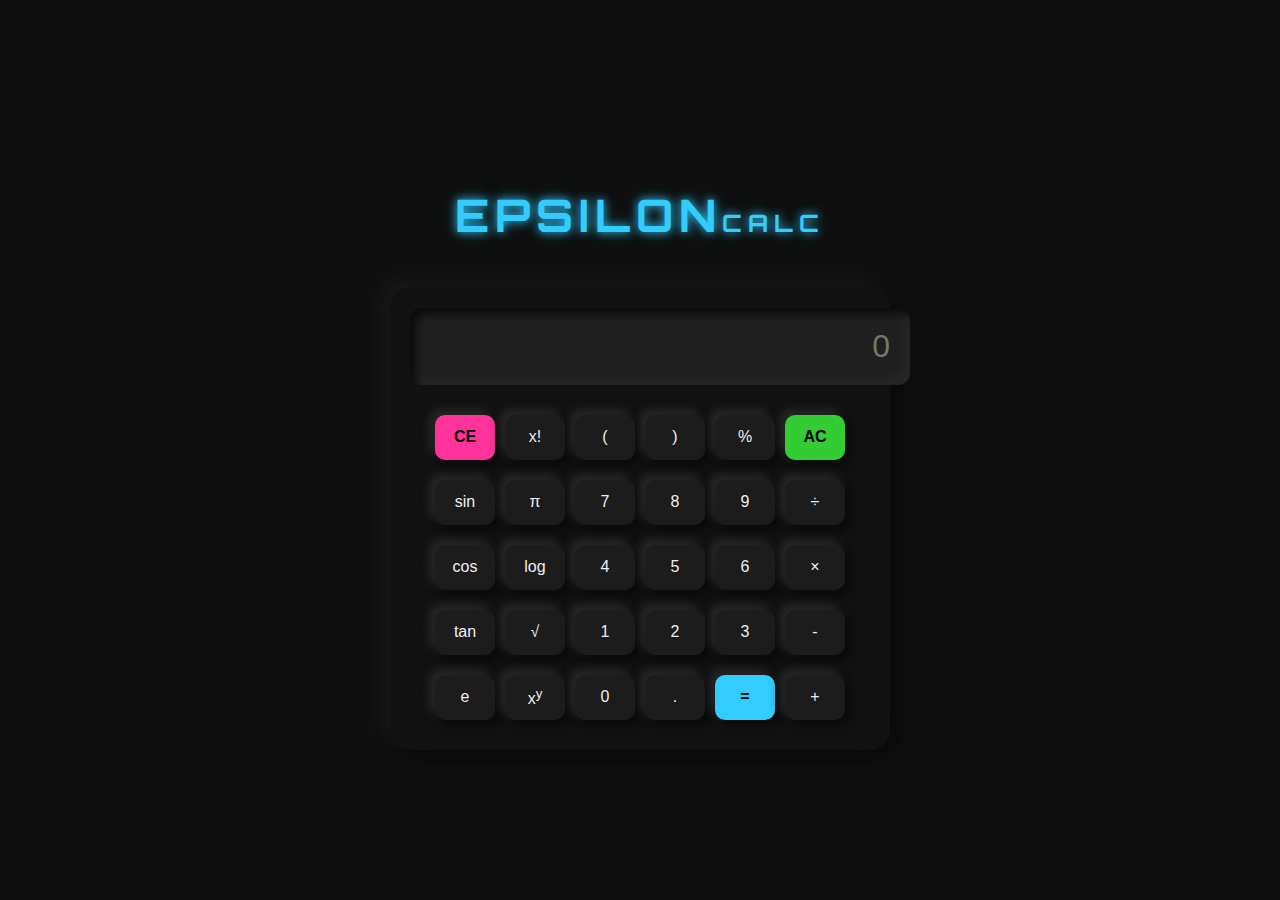
<file: index.html>
<!DOCTYPE html>
<html lang="en">
<head>
    <meta charset="UTF-8">
    <meta name="viewport" content="width=device-width, initial-scale=1.0">
    <title>Epsilon Calculator</title>
    <link rel="stylesheet" href="https://stackpath.bootstrapcdn.com/font-awesome/4.7.0/css/font-awesome.min.css">
    <style>
        @import url('https://fonts.googleapis.com/css2?family=Orbitron:wght@600&display=swap');

        body {
            margin: 0;
            padding: 0;
            min-height: 100vh;
            display: flex;
            flex-direction: column;
            align-items: center;
            justify-content: center;
            background: #0f0f0f;
            font-family: 'Orbitron', sans-serif;
        }

        h2 {
            font-size: 2.8rem;
            margin-bottom: 1em;
            color: #33ccff;
            text-shadow: 0 0 10px #33ccff, 0 0 20px #33ccff44;
            letter-spacing: 6px;
            text-transform: uppercase;
        }

        .container {
            padding: 20px;
            background: #121212;
            border-radius: 20px;
            box-shadow: 10px 10px 20px #0a0a0a, -10px -10px 20px #1a1a1a;
        }

        .display {
            margin-bottom: 20px;
        }

        #screen {
            width: 100%;
            padding: 20px;
            font-size: 2rem;
            border-radius: 12px;
            border: none;
            outline: none;
            text-align: right;
            background: #1f1f1f;
            color: #33ff99;
            box-shadow: inset 5px 5px 10px #0a0a0a, inset -5px -5px 10px #2a2a2a;
        }

        .btns {
            display: flex;
            flex-direction: column;
        }

        .row {
            display: flex;
            justify-content: center;
            margin: 5px 0;
        }

        button {
            width: 60px;
            height: 45px;
            margin: 5px;
            font-size: 1rem;
            border: none;
            border-radius: 10px;
            background: #1c1c1c;
            color: #eee;
            cursor: pointer;
            box-shadow: 5px 5px 10px #0a0a0a, -5px -5px 10px #2a2a2a;
            transition: all 0.2s ease;
        }

        button:hover {
            background: #222;
            box-shadow: inset 2px 2px 4px #0a0a0a, inset -2px -2px 4px #2a2a2a;
        }

        #eval {
            background: #33ccff;
            color: #000;
            font-weight: bold;
        }

        #eval:hover {
            background: #00bfff;
        }

        #ac {
            background: #33cc33;
            color: #000;
            font-weight: bold;
        }

        #ac:hover {
            background: #28a745;
        }

        #ce {
            background: #ff3399;
            color: #000;
            font-weight: bold;
        }

        #ce:hover {
            background: #ff0066;
        }
    </style>
</head>
<body>

    <h2>Epsilon<span style="font-size: 1.5rem;">Calc</span></h2>

    <div class="container">
        <div class="display">
            <input id="screen" type="text" placeholder="0">
        </div>

        <div class="btns">
            <div class="row">
                <button id="ce" onclick="backspc()">CE</button>
                <button onclick="fact()">x!</button>
                <button class="btn">(</button>
                <button class="btn">)</button>
                <button class="btn">%</button>
                <button id="ac" onclick="screen.value=''">AC</button>
            </div>

            <div class="row">
                <button onclick="sin()">sin</button>
                <button onclick="pi()">π</button>
                <button class="btn">7</button>
                <button class="btn">8</button>
                <button class="btn">9</button>
                <button class="btn">÷</button>
            </div>

            <div class="row">
                <button onclick="cos()">cos</button>
                <button onclick="log()">log</button>
                <button class="btn">4</button>
                <button class="btn">5</button>
                <button class="btn">6</button>
                <button class="btn">×</button>
            </div>

            <div class="row">
                <button onclick="tan()">tan</button>
                <button onclick="sqrt()">√</button>
                <button class="btn">1</button>
                <button class="btn">2</button>
                <button class="btn">3</button>
                <button class="btn">-</button>
            </div>

            <div class="row">
                <button onclick="e()">e</button>
                <button onclick="pow()">x<sup>y</sup></button>
                <button class="btn">0</button>
                <button class="btn">.</button>
                <button id="eval" onclick="screen.value=eval(screen.value)">=</button>
                <button class="btn">+</button>
            </div>
        </div>
    </div>

    <script src="calci.js"></script>
</body>
</html>
</file>
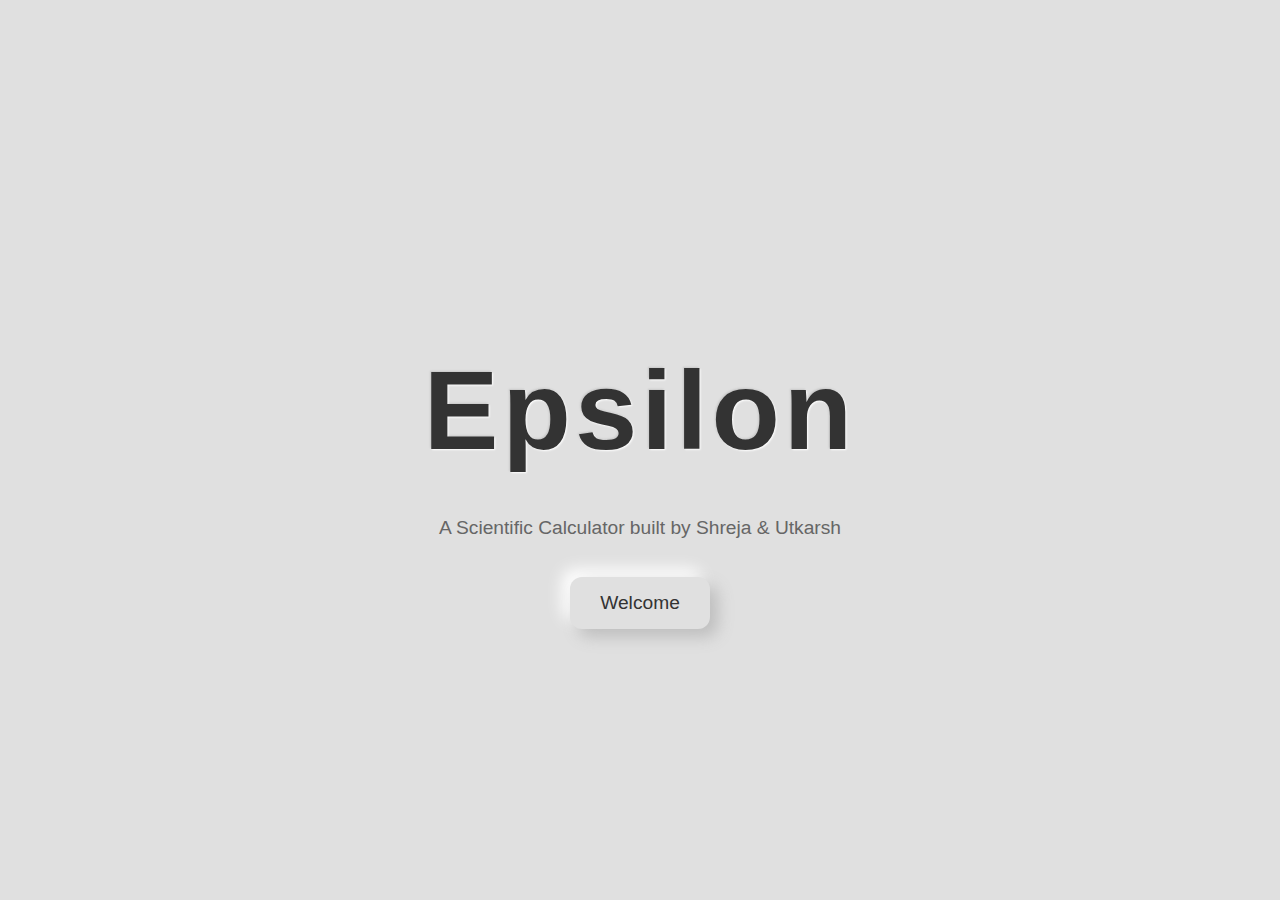
<file: welcome.html>
<!DOCTYPE html>
<html lang="en">
<head>
  <meta charset="UTF-8" />
  <meta name="viewport" content="width=device-width, initial-scale=1.0"/>
  <title>Welcome</title>
  <style>
    body {
      background: #e0e0e0;
      font-family: 'Segoe UI', Tahoma, Geneva, Verdana, sans-serif;
      display: flex;
      align-items: center;
      justify-content: center;
      height: 100vh;
      flex-direction: column;
      text-align: center;
      margin: 0;
      user-select: none;
    }

    h1 {
      font-size: 7rem;
      color: #333;
      text-shadow: 1px 1px 2px #fff, -1px -1px 2px #c5c5c5;
      margin-bottom: 0.2em;
      letter-spacing: 4px;
    }

    p {
      font-size: 1.2rem;
      color: #666;
      margin-bottom: 2em;
    }

    button {
      padding: 15px 30px;
      font-size: 1.2rem;
      border: none;
      border-radius: 12px;
      background: #e0e0e0;
      box-shadow: 8px 8px 16px #bebebe, -8px -8px 16px #ffffff;
      color: #333;
      cursor: pointer;
      transition: 0.2s ease-in-out;
    }

    button:hover {
      box-shadow: inset 6px 6px 10px #bebebe, inset -6px -6px 10px #ffffff;
      color: #000;
    }
  </style>
</head>
<body>
  <h1>Epsilon</h1>
  <p>A Scientific Calculator built by Shreja & Utkarsh</p>
  <button onclick="goToCalci()">Welcome</button>

  <script>
    function goToCalci() {
      window.location.href = "index.html"; // Redirect to calculator
    }

    // Optional auto-redirect after delay:
    // setTimeout(goToCalci, 3000);
  </script>
</body>
</html>
</file>
